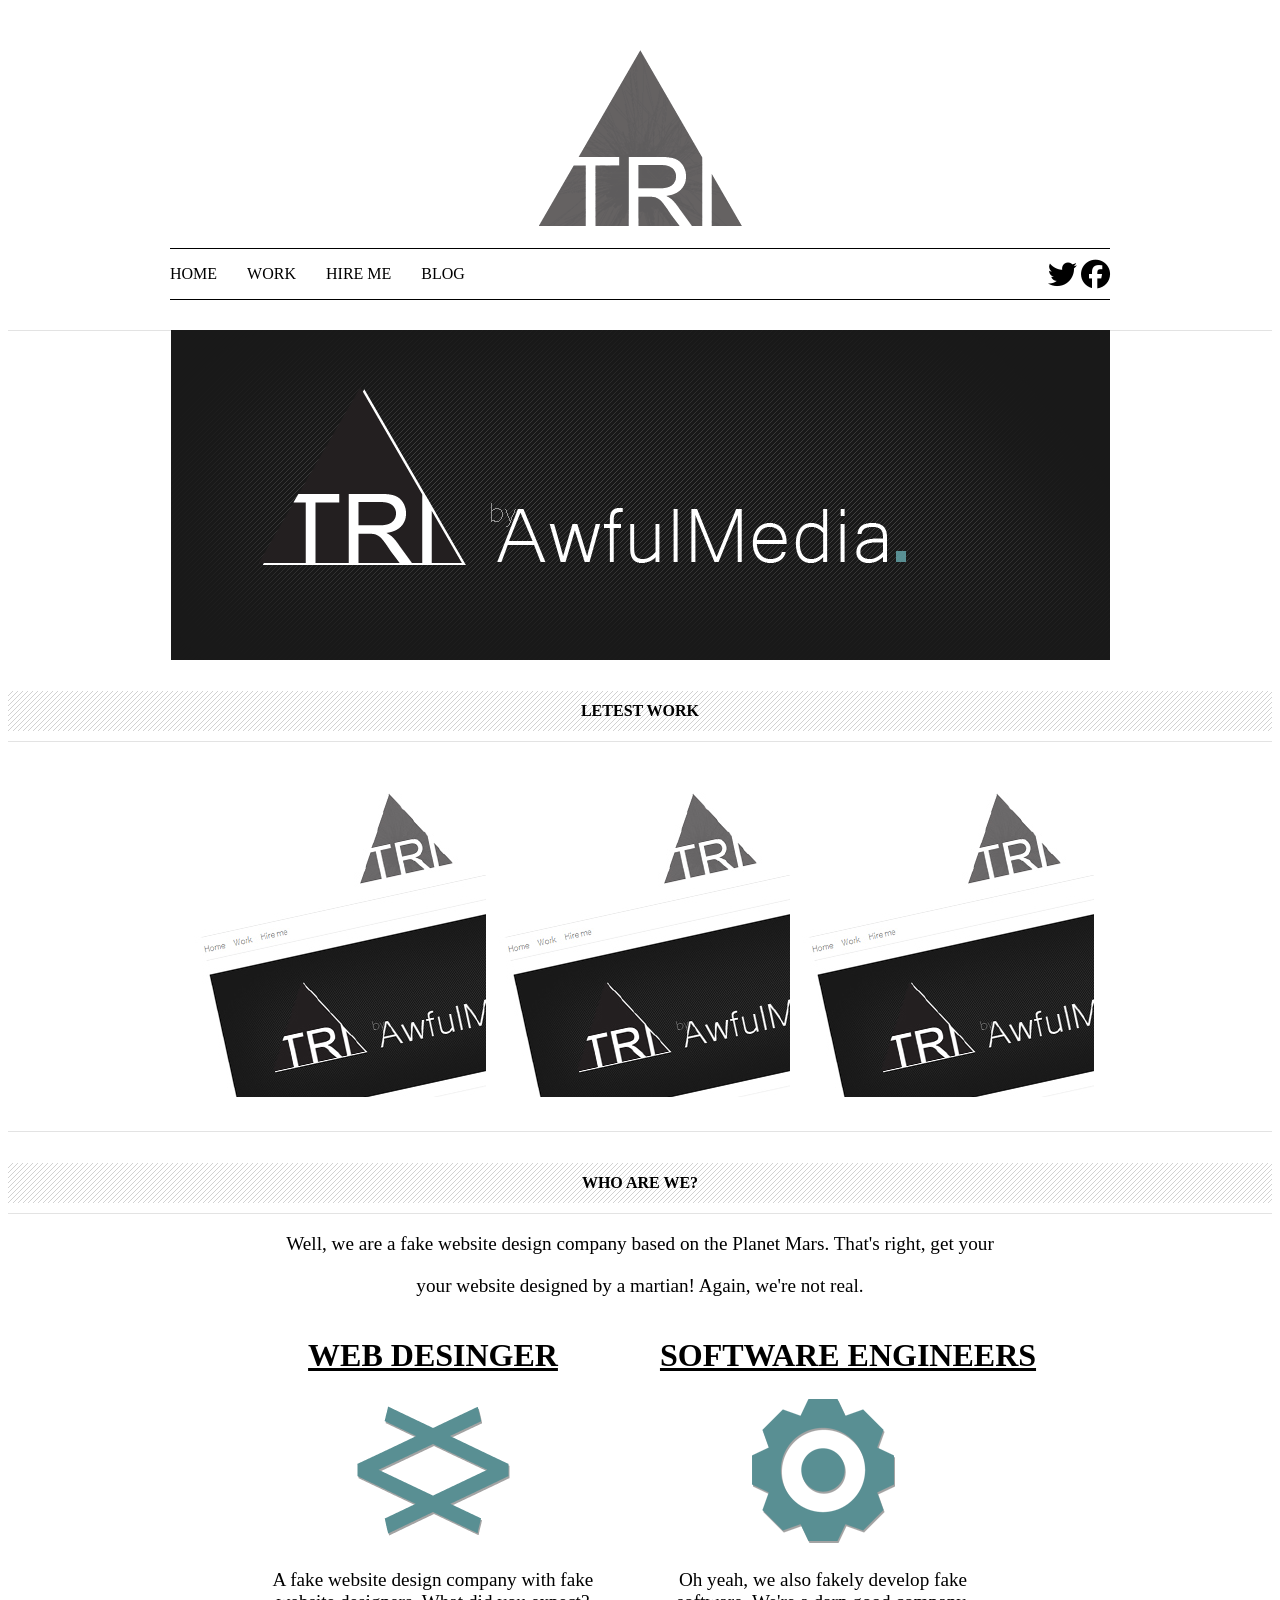
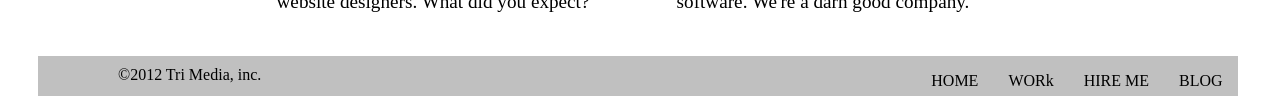
<file: index.html>
<!DOCTYPE html>
<html lang="en">
  <head>
    <meta charset="UTF-8" />
    <meta name="viewport" content="width=device-width, initial-scale=1.0" />
    <title>my traingle</title>
    <link rel="stylesheet" href="style.css" />
    <link
      rel="stylesheet"
      href="https://cdnjs.cloudflare.com/ajax/libs/font-awesome/6.5.0/css/all.min.css"
    />

    <style>
      
    </style>
  </head>
 <body>
    <div class="box1">
      <img src="img/logo.png" alt="" srcset="" />
    </div>
    <br />
   
    <div class="menu">
      <ul>
        <a href="index.html" style="text-decoration: none;  color: black;">HOME</a>
        <a href="work.html" style="text-decoration: none;  color: black;">WORK</a>
        <a href="hire.html" style="text-decoration: none;  color: black;">HIRE ME</a>
        <a href="blog.html" style="text-decoration: none;  color: black;">BLOG</a>
       
      </ul>
    
      <div class="social">
         <i
          class="fa-brands fa-twitter"
          style="font-size: 29px; "
        ></i>   
        <i class="fa-brands fa-facebook" style="font-size: 29px;"></i>
      </div>
    
    </div>
    
    
    <div class="box2">
      <img
        src="img/feature-1.png"
        alt=""
        srcset=""
      
      />
    </div>
     <div class="sixteen">
     <div class="container">
        <div class="h-boarder">
            <div class="heading">
                <h4>LETEST WORK</h4>
            </div>
        </div>
     </div>
      <div class="img">
        <img src="img/thumb-1.jpg" alt="">
         <img src="img/thumb-1.jpg" alt="">
          <img src="img/thumb-1.jpg" alt="">
    </div>
     <div class="sixteen">
     <div class="container">
        <div class="h-boarder">
            <div class="heading1">  
                <h4>WHO ARE WE?</h4>
            </div>
        </div>
     </div>
     <p style="font-size: larger;">Well, we are a fake website design company based on the Planet Mars. That's right, get your</p>
     <p style="font-size: larger;">your website designed by a martian! Again, we're not real.</p>
 <div class="super">
  <div class="left">
    <H1><u>WEB DESINGER</u></H1>
    <img src="img/icon-1.png" alt="">
    <p style="font-size: larger;">A fake website design company with fake website designers. What did you expect?</p>
  </div>
  <div class="right">
    <h1 style="width: 400px;"><u>SOFTWARE ENGINEERS</u></h1>
    <img src="img/icon-2.png" alt="">
    <p style="font-size: larger;">Oh yeah, we also fakely develop fake software. We're a darn good company.</p>
  </div>
 </div>
     <div class="footer">
        <div class="left1">&copy;2012 Tri Media, inc.</div>
        <div class="right1">
            <ul>
               <a href="index.html" style="text-decoration: none; color: black;">HOME</a>
               <a href="work.html" style="text-decoration: none;color: black;">WORk</a>
               <a href="hire.html" style="text-decoration: none;color: black;">HIRE ME</a>
              <a href="blog.html" style="text-decoration: none; color: black;">BLOG</a>
            </ul>
        </div>
    </div>


 </body>
</html>
</file>
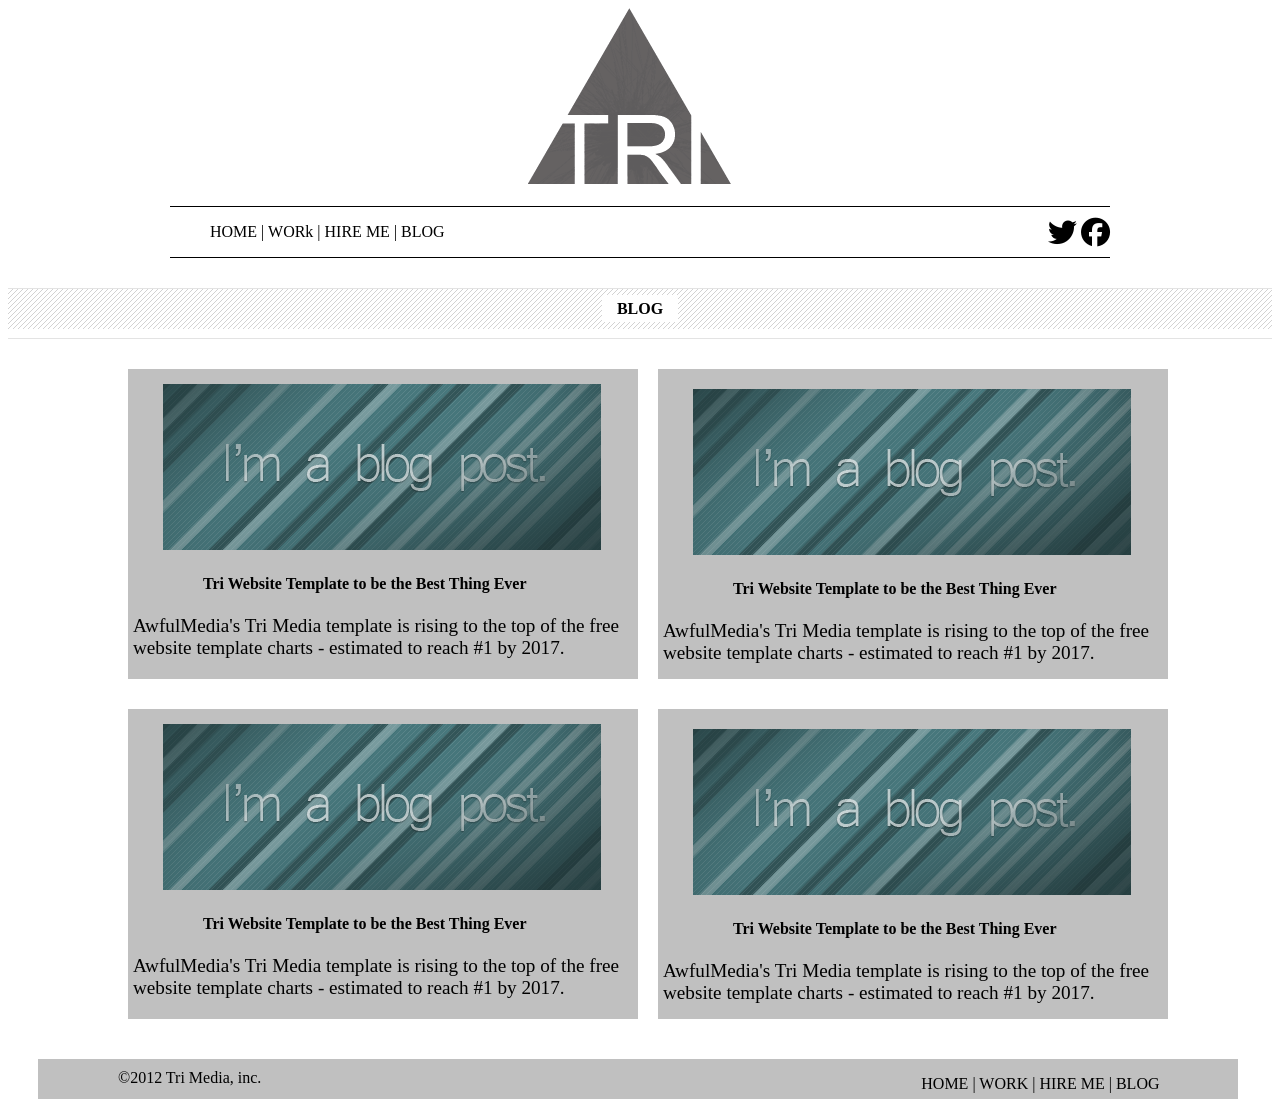
<file: blog.html>
<!DOCTYPE html>
<html lang="en">
<head>
    <meta charset="UTF-8">
    <meta name="viewport" content="width=device-width, initial-scale=1.0">
    <title>Document</title>
    <link rel="stylesheet" href="blog.css">
     <link
      rel="stylesheet"
      href="https://cdnjs.cloudflare.com/ajax/libs/font-awesome/6.5.0/css/all.min.css"
    />
</head>
<body>
    <div class="box1">
      <img src="img/logo.png" alt="" srcset="" style="margin-left: 520px;"/>
    </div>
    <br />

     <div class="menu">
      <ul>
        <a href="index.html" style="text-decoration: none;  color: black;">HOME   |</a>
        <a href="work.html" style="text-decoration: none;  color: black;">WORk    |</a>
        <a href="hire.html" style="text-decoration: none;  color: black;">HIRE ME    |</a>
        <a href="blog.html" style="text-decoration: none;  color: black;">BLOG     </a>
       
      </ul>
    
      <div class="social">
         <i
          class="fa-brands fa-twitter"
          style="font-size: 29px; "
        ></i>   
        <i class="fa-brands fa-facebook" style="font-size: 29px;"></i>
      </div>
    
    </div>


     <div class="sixteen">
        <div class="h-boarder">
            <div class="heading1">
                <h4>BLOG</h4>
            </div>
        </div>
     </div>
     <div class="top">
        <div class="left">
            <img src="img/blog-thumb.png" alt="" style="padding-left: 35px;padding-top: 15px;">
            <h4 style="padding-left:75px ;">Tri Website Template to be the Best Thing Ever</h4>
            <p style="font-size: larger; padding-left: 5px;">AwfulMedia's Tri Media template is rising to the top of the free website template charts - estimated to reach #1 by 2017.</p>
        </div>
        <div class="right">
             <div class="right">
            <img src="img/blog-thumb.png" alt="" style="padding-left: 35px;">
            <h4 style="padding-left: 75px;">Tri Website Template to be the Best Thing Ever</h4>
            <p style="font-size: larger; padding-left: 5px;">AwfulMedia's Tri Media template is rising to the top of the free website template charts - estimated to reach #1 by 2017.</p>
        </div>
        </div>
     </div>
      <div class="buttom">
        <div class="left">
            <img src="img/blog-thumb.png" alt="" style="padding-left: 35px;padding-top: 15px;">
            <h4 style="padding-left:75px ;">Tri Website Template to be the Best Thing Ever</h4>
            <p style="font-size: larger; padding-left: 5px;">AwfulMedia's Tri Media template is rising to the top of the free website template charts - estimated to reach #1 by 2017.</p>
        </div>
        <div class="right">
             <div class="right">
            <img src="img/blog-thumb.png" alt="" style="padding-left: 35px;">
            <h4 style="padding-left: 75px;">Tri Website Template to be the Best Thing Ever</h4>
            <p style="font-size: larger; padding-left: 5px;">AwfulMedia's Tri Media template is rising to the top of the free website template charts - estimated to reach #1 by 2017.</p>
        </div>
        </div>
     </div>
      <div class="footer">
        <div class="left1">&copy;2012 Tri Media, inc.</div>
        <div class="right1">
            <ul>
               <a href="index.html" style="text-decoration: none; color: black;">HOME       |</a>
               <a href="work.html" style="text-decoration: none;color: black;">WORK      |</a>
               <a href="hire.html" style="text-decoration: none;color: black;">HIRE ME      |</a>
              <a href="blog.html" style="text-decoration: none; color: black;">BLOG       </a>
            </ul>
        </div>
    </div>
</body>
</html>
</file>
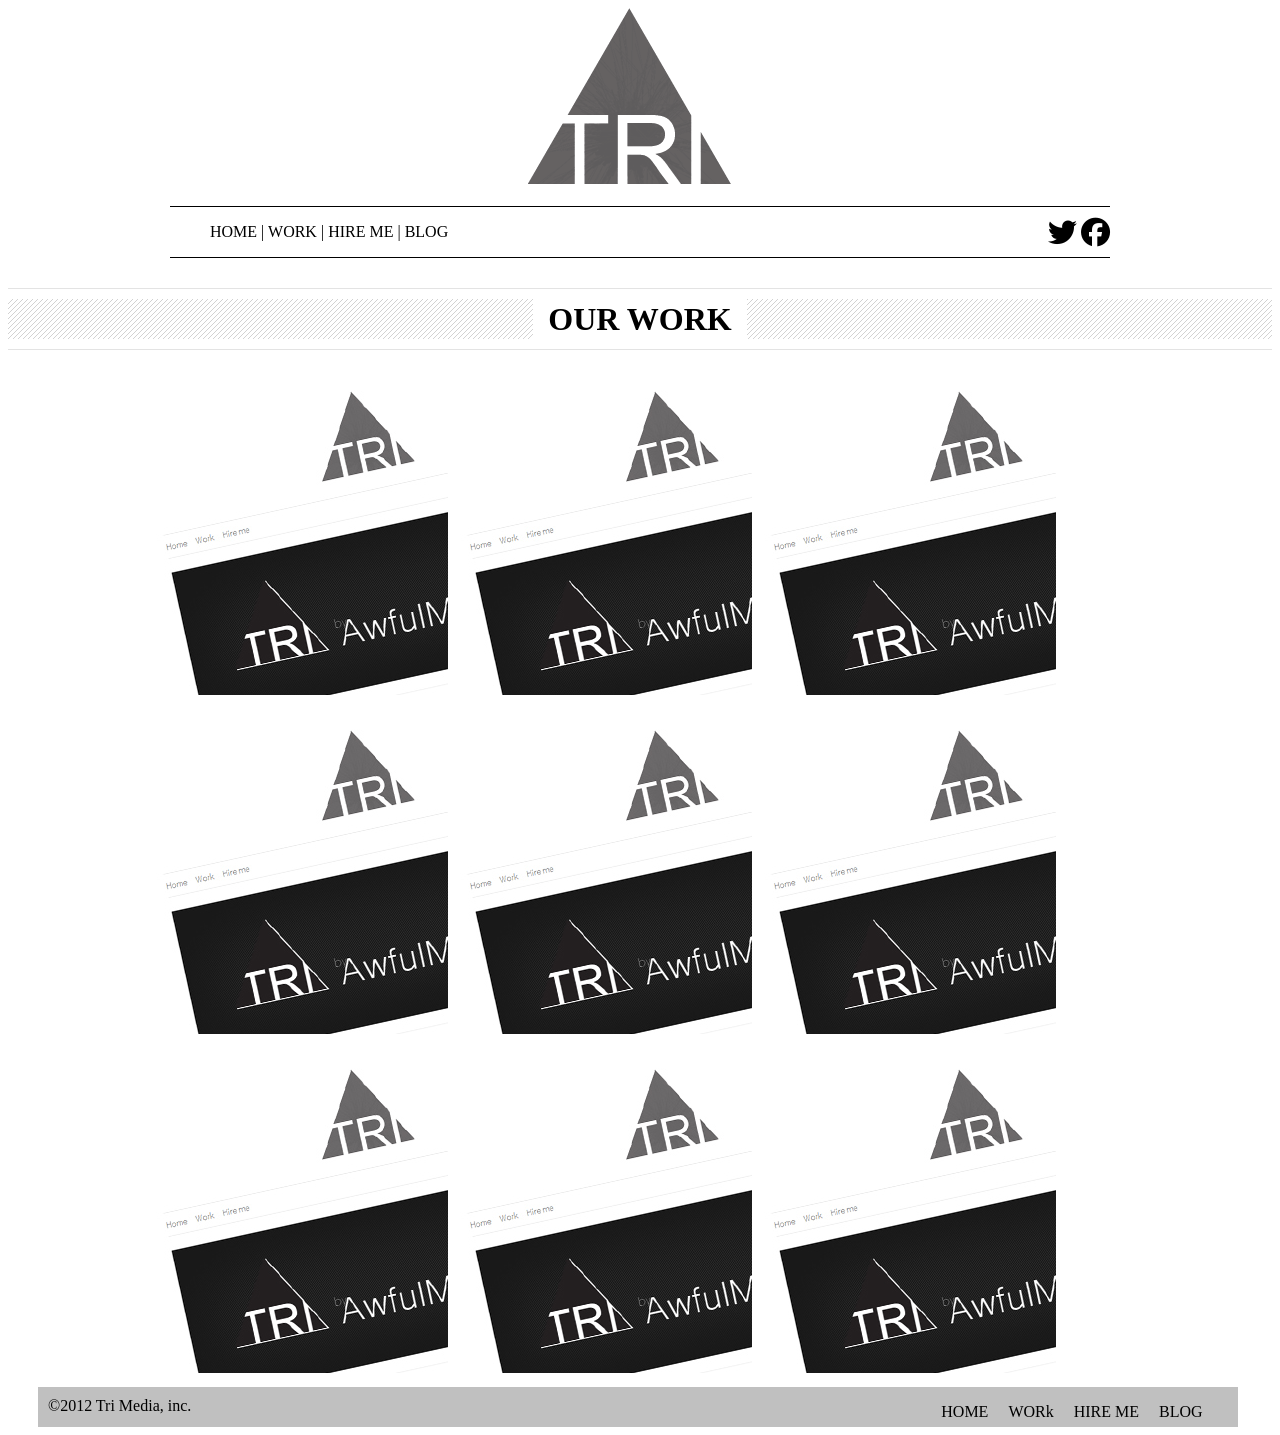
<file: work.html>
<!DOCTYPE html>
<html lang="en">
<head>
    <meta charset="UTF-8">
    <meta name="viewport" content="width=device-width, initial-scale=1.0">
    <title>Document</title>
    <link rel="stylesheet" href="work.css">
        <link
      rel="stylesheet"
      href="https://cdnjs.cloudflare.com/ajax/libs/font-awesome/6.5.0/css/all.min.css"
    />

</head>
<body>
    <div class="box1">
      <img src="img/logo.png" alt="" srcset="" style="margin-left: 520px;"/>
    </div>
    <br />

     <div class="menu">
      <ul>
        <a href="index.html" style="text-decoration: none;  color: black;">HOME       |</a>
        <a href="work.html" style="text-decoration: none;  color: black;">  WORK       |</a>
        <a href="hire.html" style="text-decoration: none;  color: black;">HIRE ME       |</a>
        <a href="blog.html" style="text-decoration: none;  color: black;">BLOG     </a>
       
      </ul>
    
      <div class="social">
         <i
          class="fa-brands fa-twitter"
          style="font-size: 29px; "
        ></i>   
        <i class="fa-brands fa-facebook" style="font-size: 29px;"></i>
      </div>
    
    </div>


    <div class="sixteen">
     <div class="container">
        <div class="h-boarder">
            <div class="heading">
                <h1>OUR WORK</h1>
            </div>
        </div>
     </div>
    </div> 
    <div class="img">
        <img src="img/thumb-1.jpg" alt="">
         <img src="img/thumb-1.jpg" alt="">
          <img src="img/thumb-1.jpg" alt="">
    </div>
    <div class="img1">
        <img src="img/thumb-1.jpg" alt="">
         <img src="img/thumb-1.jpg" alt="">
          <img src="img/thumb-1.jpg" alt="">
    </div>
    <div class="img2">
         <img src="img/thumb-1.jpg" alt="">
          <img src="img/thumb-1.jpg" alt="">
           <img src="img/thumb-1.jpg" alt="">
    </div>
    <div class="footer">
        <div class="left" style="color: black;">&copy;2012 Tri Media, inc.</div>
        <div class="right">
            <ul>
               <a href="index.html" style="text-decoration: none;  color: black;">HOME</a>
        <a href="work.html" style="text-decoration: none;  color: black;">WORk</a>
        <a href="hire.html" style="text-decoration: none;  color: black;">HIRE ME </a>
        <a href="blog.html" style="text-decoration: none;  color: black;">BLOG</a>
            </ul>
        </div>
    </div>



</body>
</html>
</file>
<file: style.css>
.sixteen{
    text-align: center;
    
}

.h-boarder{
    border-top: 1px solid #e3e3e3;
    border-bottom: 1px solid #e3e3e3;
    padding-top: 10px;
    padding-bottom: 10px;
    margin-top: 30px;
    margin-bottom: 10px;
}
.img{
    margin-top: 50px;
    margin-left: 0px;
}

.heading{
    
    width: 100%;
    height: 40px;
    line-height: 40px;
    text-align: center;
   background-image: url(img/cross-pattern.png);
    background-repeat: repeat;
    margin-top: 350px;
}
.heading1{
    
    width: 100%;
    height: 40px;
    line-height: 40px;
    text-align: center;
   background-image: url(img/cross-pattern.png);
    background-repeat: repeat;
    margin-top: 15px;
}

.heading h1{
    margin-right: auto;
    margin-left: auto;
    background: #fff;
    display: inline;
    padding-top: 5px;
    padding-bottom: 5px;
    padding-left: 15px;
    padding-right: 15px;
} 



.box1 {
  text-align: center;
  margin-top: 50px;
}

.box2 {
  text-align: center;
  float: left;
  margin-top: 30px;
  text-align: center;
  width: 100%;
}

i:hover {
    color: gray;
}

.box3 {
  float: left;
  margin-top: 50px;
  margin-left: 190px;
}
.box4 {
  margin-top: 50px;
  float: left;
  gap: 100px;
}
.box5 {
  float: left;
  margin-top: 50px;
}

.menu {
  text-align: center;
  width: 940px;
  margin: auto;
  border-top: 1px solid;
  border-bottom: 1px solid;
  display: flex;
  justify-content: space-between;
  align-items: center;
}
.h1 {
  display: flex;
  gap: 30px;
  margin-left: 390px;
}
.para {
  display: flex;
}
.footer {
  display: flex;
  gap: 50px;
  margin-left: 210px;
}
.f2 {
  margin-left: 500px;
}

ul {
        list-style-type: none;
        display: flex;
        gap: 30px;
        margin-left: 0px;
        padding: 0;
      }

.super{
  display: flex;
  gap: 40PX ;
}

.left{
  width: 350px;
  height: 100px;
 
  margin-left: 250px;
}
.right{
  width: 350px;
  height: 100px;
  
}
.footer{
    height: 40px;
    width: 1200px;
    background-color: silver;
    margin-left: 30px;
    margin-top: 240px;
    display: flex;

}
.left1{
  margin-left: 80px;
  margin-top: 10px;
}

.right1{
  margin-left: 620px;
 
}

#ul a{
  text-decoration: none;
}
</file>
<file: blog.css>
.sixteen{
    text-align: center;
    
}

.h-boarder{
    border-top: 1px solid #e3e3e3;
    border-bottom: 1px solid #e3e3e3;
    padding-top: 0px;
    padding-bottom: 9px;
    margin-top: 30px;
    margin-bottom: 10px;
}

.heading1{
    
    width: 100%;
    height: 40px;
    line-height: 40px;
    text-align: center;
   background-image: url(/img/cross-pattern.png);
    background-repeat: repeat;
}

.heading1 h4{
    margin-right: auto;
    margin-left: auto;
    background: #fff;
    display: inline;
    padding-top: 5px;
    padding-bottom: 5px;
    padding-left: 15px;
    padding-right: 15px;
} 

.left{
    width: 510px;
    height: 310px;
    margin-left: 120px;
    margin-top: 20px;
    background-color: silver;
}
.right{
    width: 510px;
    height: 290px;
    margin-top: 20px;
    background-color: silver;
   
}
.top{
    display: flex;
    gap: 20px;
}
.buttom{
    display: flex;
    gap: 20px;
    margin-top: 10px;
}
.footer{
    height: 40px;
    width: 1200px;
    background-color: silver;
    margin-left: 30px;
    margin-top: 40px;
    display: flex;

}
.left1{
  margin-left: 80px;
  margin-top: 10px;
}

.right1{
  margin-left: 620px;

 
}

#ul a{
  text-decoration: none;
}
i:hover {
    color: gray;
}

.menu {
  text-align: center;
  width: 940px;
  margin: auto;
  border-top: 1px solid;
  border-bottom: 1px solid;
  display: flex;
  justify-content: space-between;
  align-items: center;
}
</file>
<file: work.css>
.sixteen{
    text-align: center;
    
}

.h-boarder{
    border-top: 1px solid #e3e3e3;
    border-bottom: 1px solid #e3e3e3;
    padding-top: 10px;
    padding-bottom: 10px;
    margin-top: 30px;
    margin-bottom: 10px;
}

.heading{
    
    width: 100%;
    height: 40px;
    line-height: 40px;
    text-align: center;
   background-image: url(/img/cross-pattern.png);
    background-repeat: repeat;
}

.heading h1{
    margin-right: auto;
    margin-left: auto;
    background: #fff;
    display: inline;
    padding-top: 5px;
    padding-bottom: 5px;
    padding-left: 15px;
    padding-right: 15px;
} 
.img{
    margin-top: 40px;
    margin-left: 140px;
}
.img1{
     margin-left: 140px;
    margin-top: 30px;
}
.img2{
    margin-left: 140px;
    margin-top: 30px;
}
.footer{
    height: 40px;
    width: 1200px;
    background-color: silver;
    margin-left: 30px;
    margin-top: 10px;
    display: flex;

}
.footer :hover {
    color: rgb(200, 15, 15);
}
.right ul{
    display: flex;
    gap: 20px;
    list-style-type: none;
    margin-left: 710px;
}

.right ul a{
    text-decoration: none;
    color: whitesmoke;
}
.left{
    margin-top: 10px;
    margin-left: 10px;
    color: whitesmoke;
}
i:hover {
    color: gray;
}

.menu {
  text-align: center;
  width: 940px;
  margin: auto;
  border-top: 1px solid;
  border-bottom: 1px solid;
  display: flex;
  justify-content: space-between;
  align-items: center;
}
</file>
